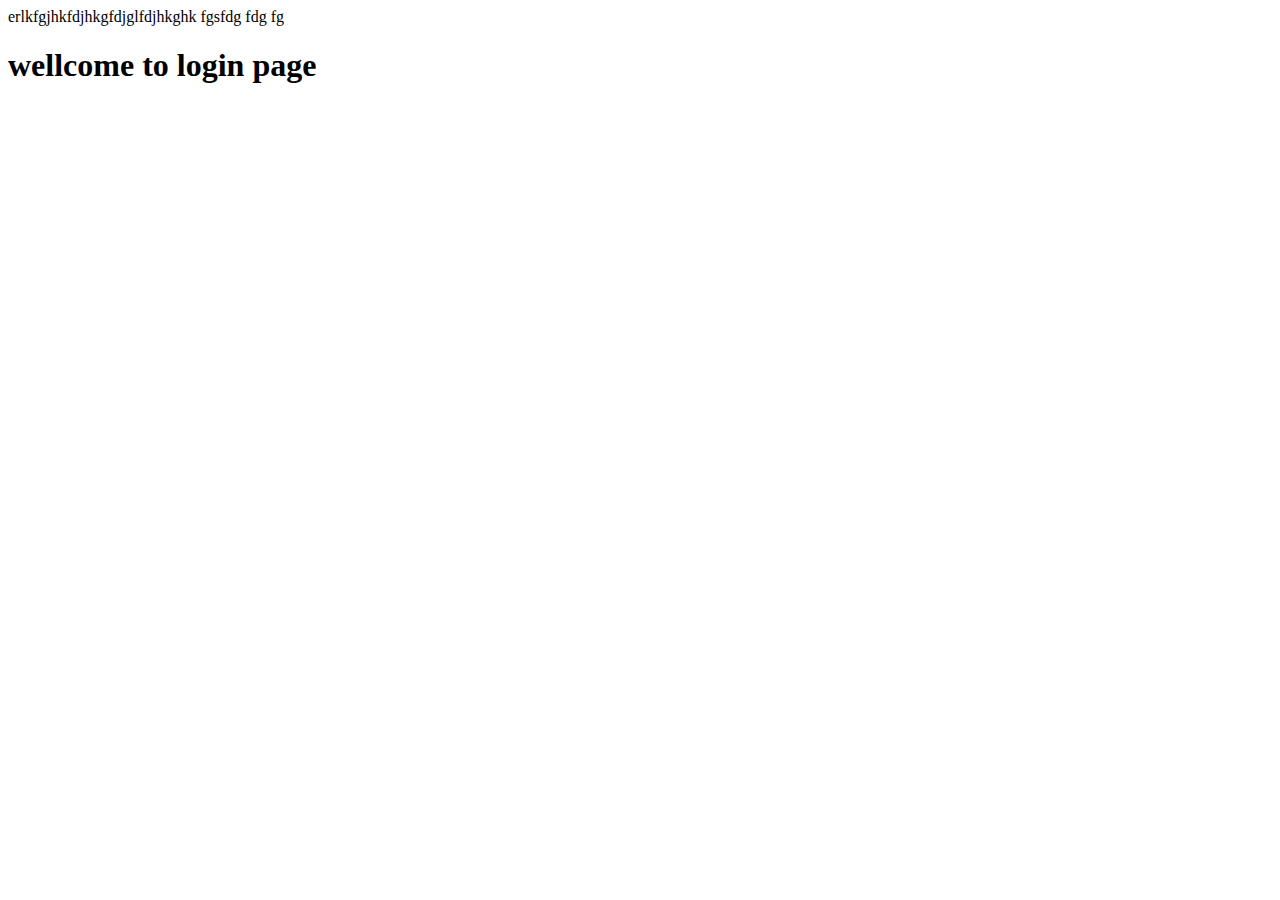
<file: new project/Login.html>
<!DOCTYPE html>
<html lang="en">
<head>
    <meta charset="UTF-8">
    <meta http-equiv="X-UA-Compatible" content="IE=edge">
    <meta name="viewport" content="width=device-width, initial-scale=1.0">
    <title>Document</title>
</head>
<body>
    erlkfgjhkfdjhkgfdjglfdjhkghk fgsfdg fdg fg
    <h1> wellcome to login page</h1>
</body>
</html>
</file>
